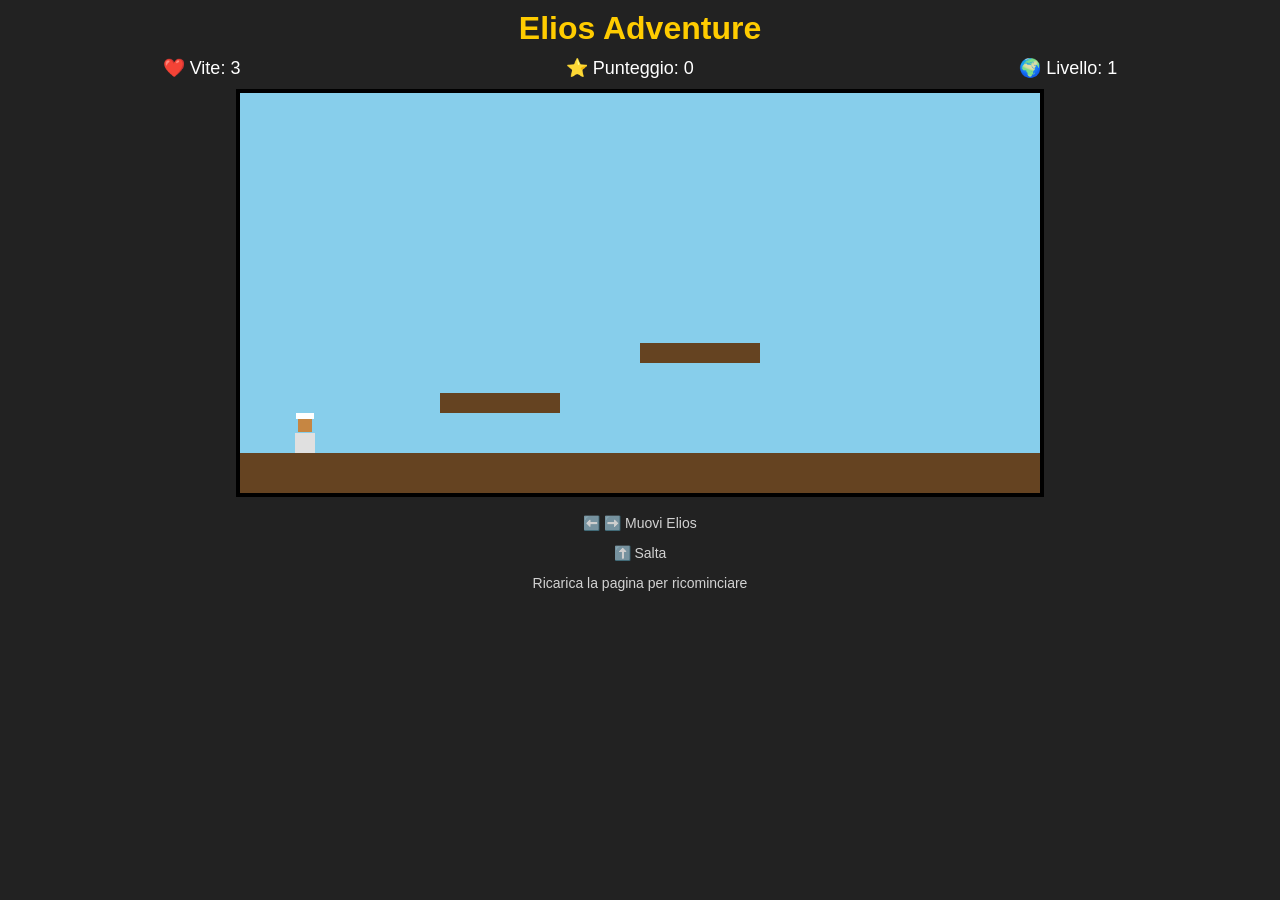
<file: index.html>
<!DOCTYPE html>
<html lang="it">
<head>
    <meta charset="UTF-8">
    <title>Elios Adventure</title>
    <link rel="stylesheet" href="style.css">
</head>
<body>

    <!-- Titolo del gioco -->
    <h1>Elios Adventure</h1>

    <!-- Informazioni di gioco -->
    <div id="hud">
        <span id="lives">❤️ Vite: 3</span>
        <span id="score">⭐ Punteggio: 0</span>
        <span id="level">🌍 Livello: 1</span>
    </div>

    <!-- Canvas del gioco -->
    <canvas id="gameCanvas" width="800" height="400"></canvas>

    <!-- Istruzioni -->
    <div id="instructions">
        <p>⬅️ ➡️ Muovi Elios</p>
        <p>⬆️ Salta</p>
        <p>Ricarica la pagina per ricominciare</p>
    </div>

    <!-- Script principale -->
    <script src="game.js"></script>

</body>
</html>
</file>
<file: style.css>
/* Reset base */
body {
    margin: 0;
    padding: 0;
    background-color: #222;
    color: white;
    font-family: Arial, Helvetica, sans-serif;
    text-align: center;
}

/* Titolo */
h1 {
    margin: 10px 0;
    color: #ffcc00;
}

/* HUD */
#hud {
    display: flex;
    justify-content: space-around;
    margin-bottom: 10px;
    font-size: 18px;
}

/* Canvas */
#gameCanvas {
    background-color: #87CEEB; /* cielo */
    border: 4px solid #000;
    image-rendering: pixelated;
}

/* Istruzioni */
#instructions {
    margin-top: 10px;
    font-size: 14px;
    opacity: 0.8;
}
</file>
